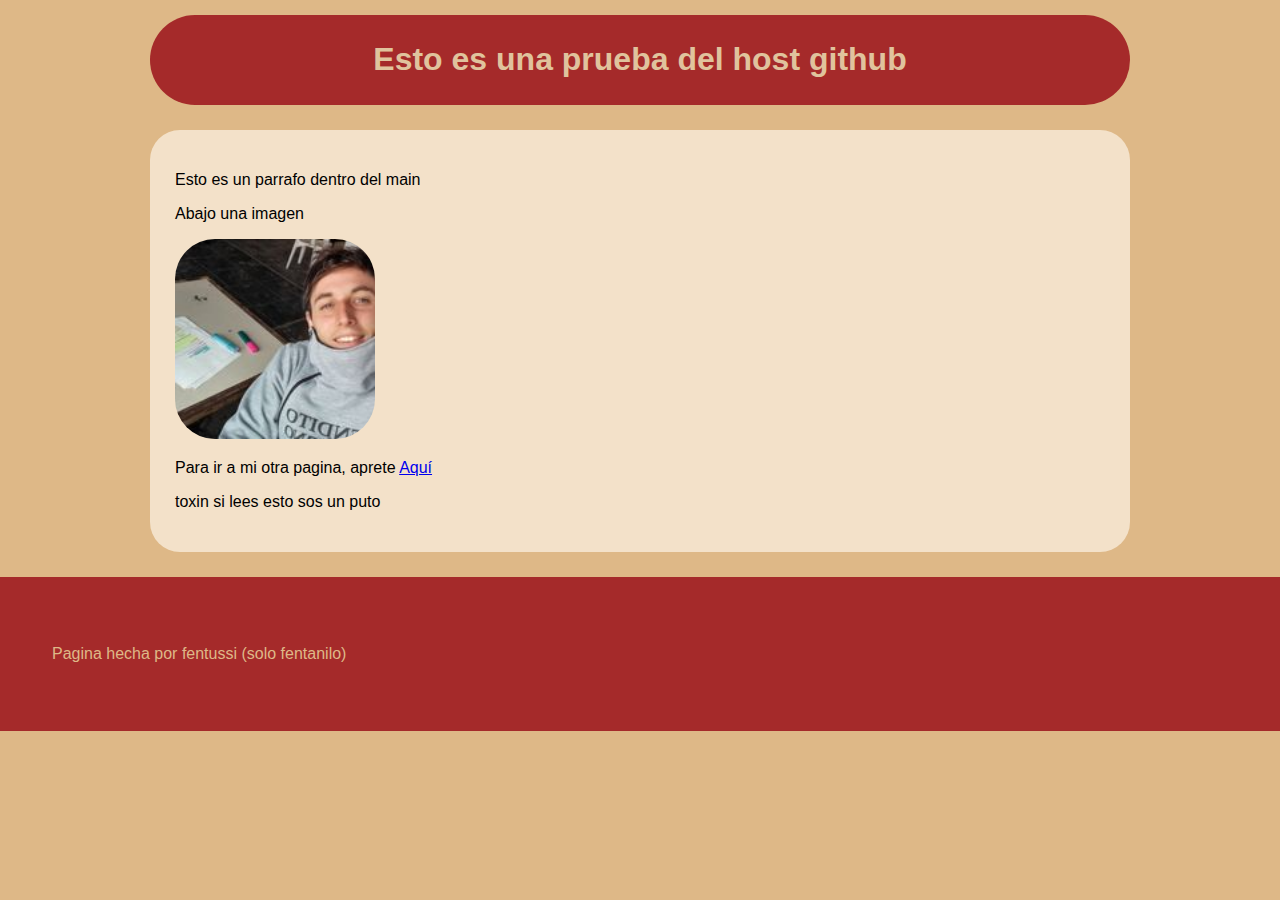
<file: index.html>
<!DOCTYPE html>
<html lang="es">
<head>
    <meta charset="UTF-8">
    <meta name="viewport" content="width=device-width, initial-scale=1.0">
    <link rel="stylesheet" href="style.css">
    <title>Test</title>
</head>
<body>
    <header class="header">
        <h1 class="header-h1">Esto es una prueba del host github</h1>
    </header>
    <main class="main">
        <p>Esto es un parrafo dentro del main</p>
        <p>Abajo una imagen</p>
        <img src="img/momo.jpg" alt="Momo" class="img">
        <p>Para ir a mi otra pagina, aprete <a href="other.html">Aquí</a></p>
        <p>toxin si lees esto sos un puto</p>
    </main>
    <footer class="footer">
        <p>Pagina hecha por fentussi (solo fentanilo)</p>
    </footer>
</body>
</html>
</file>
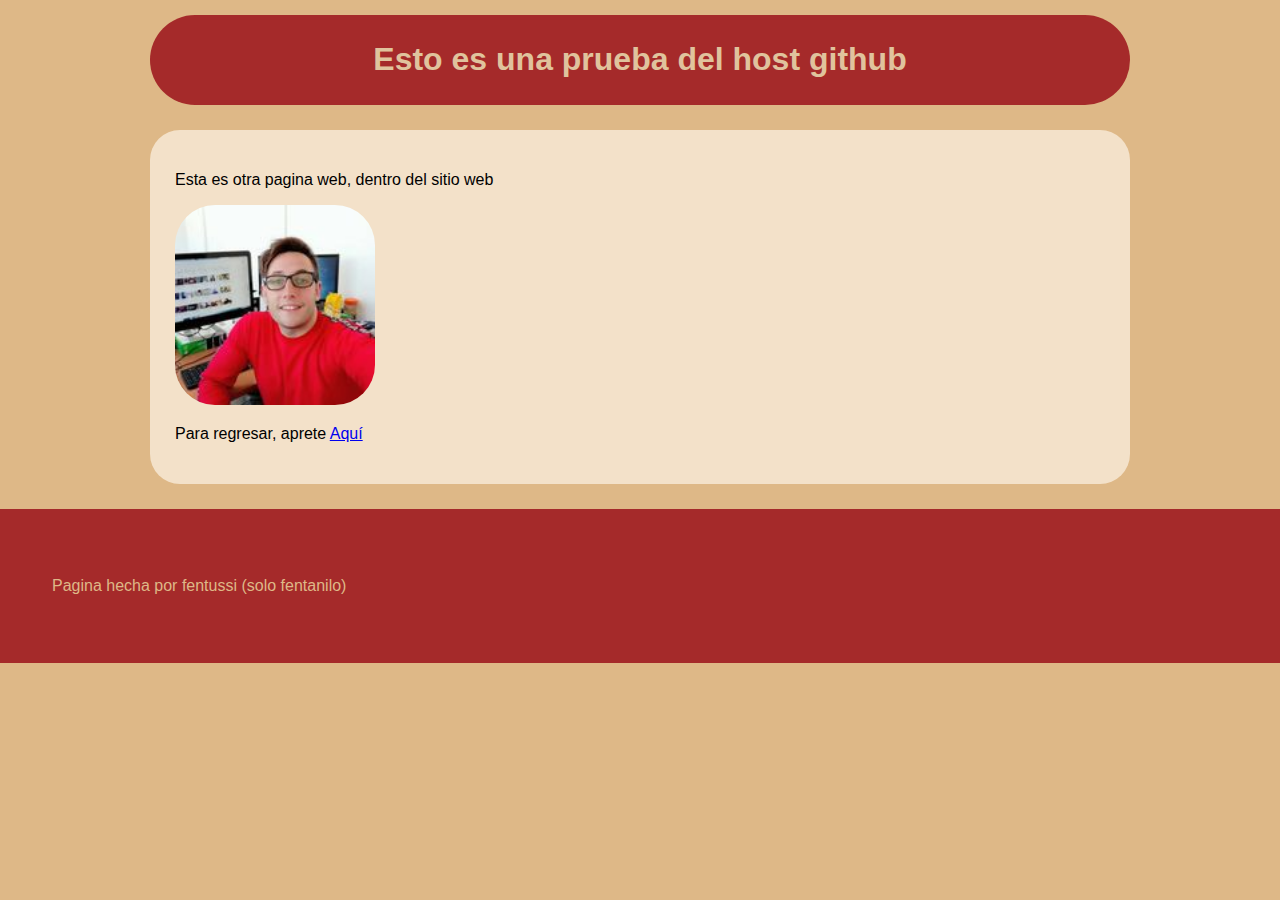
<file: other.html>
<!DOCTYPE html>
<html lang="es">
<head>
    <meta charset="UTF-8">
    <meta name="viewport" content="width=device-width, initial-scale=1.0">
    <link rel="stylesheet" href="style.css">
    <title>Test</title>
</head>
<body>
    <header class="header">
        <h1 class="header-h1">Esto es una prueba del host github</h1>
    </header>
    <main class="main">
        <p>Esta es otra pagina web, dentro del sitio web</p>
        <img src="img/momo2.jpg" alt="Momo 2" class="img">
        <p>Para regresar, aprete <a href="index.html">Aquí</a></p>
    </main>
    <footer class="footer">
        <p>Pagina hecha por fentussi (solo fentanilo)</p>
    </footer>
</body>
</html>
</file>
<file: style.css>
body {
    background-color: burlywood;
    margin: 0;
    font-family: sans-serif;
}

.header {
    background-color: brown;
    text-align: center;
    border-radius: 50px;
    margin: 15px 150px;
    padding: 5px 0;
    color: rgb(224, 195, 157);
}

.main {
    background-color: rgb(243, 225, 201);
    margin: 25px 150px;
    border-radius: 30px;
    padding: 25px;
}

.img {
    width: 200px;
    border-radius: 40px;
}

.footer {
    background-color: brown;
    color: burlywood;
    padding: 52px;
}
</file>
